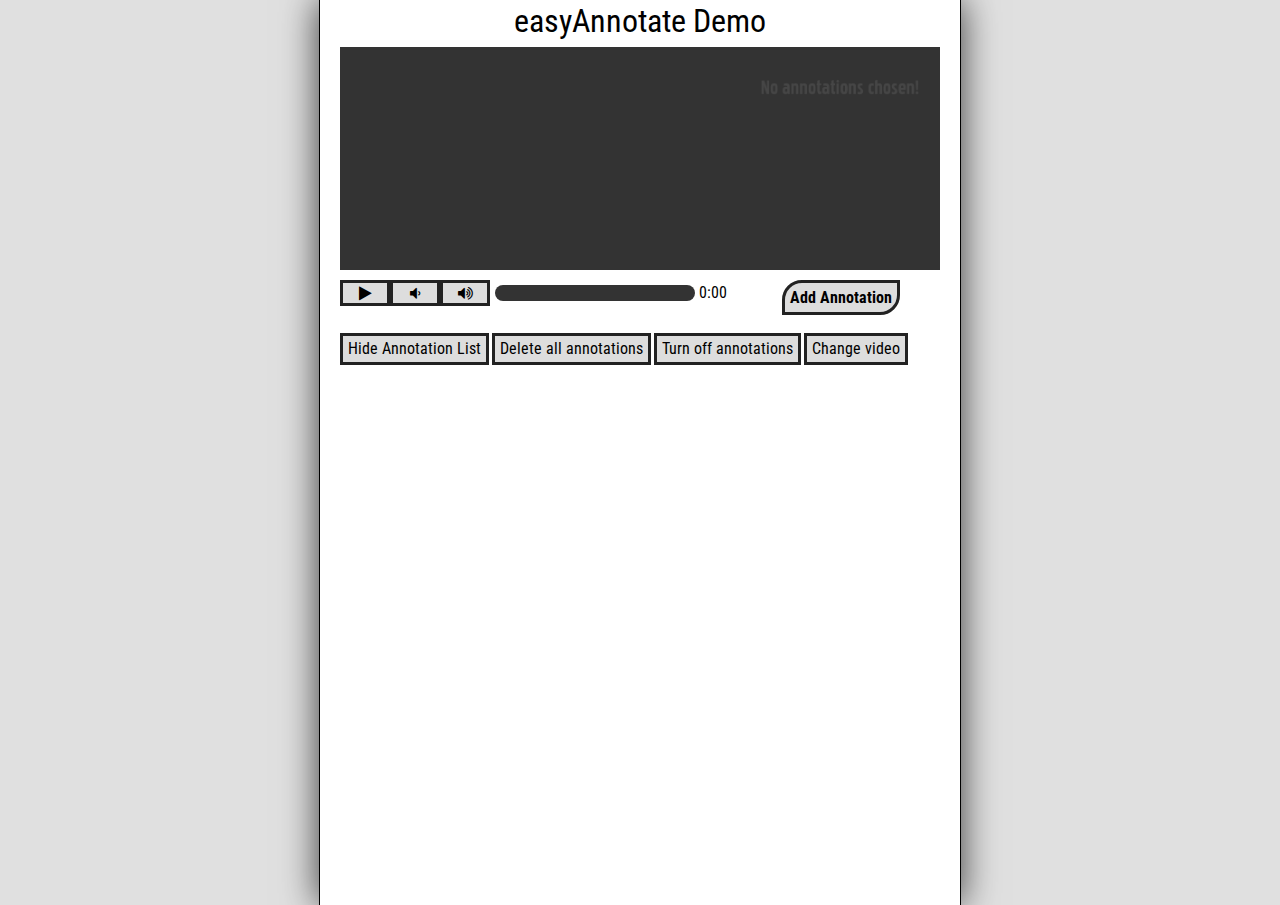
<file: index.html>
<!DOCTYPE html>
<!-- WARNING: Please only edit index-dev.html. index.html is DESTROYED every time the build script is ran -->
<html>
<head>
	<title>easyAnnotate Demo</title>
	<meta charset="utf-8" />
  <link rel="stylesheet" href="reset.css" type="text/css" />
	<link rel="stylesheet" href="style.css" type="text/css" />
	<!-- Font Awesome v4.3 gives us some cool icons... http://fortawesome.github.io/Font-Awesome/icons/ -->
	<link rel="stylesheet" href="dependencies/fontawesome/css/font-awesome.css" type="text/css" />
</head>
<body>
	<div id="container">
		<div id="addAnnotationForm">
			<ul id="tabNav">
				<li><a href="#" class="control selected no-select" id="textTab">Text</a></li>
				<li><a href="#" class="control no-select" id="imageTab">Image</a></li>
			</ul>
			<div id="textTabContent">
				<form>
					<textarea name="annotationText" id="form-annotation-text" rows=2 cols=23 placeholder="Enter your annotation text here..."></textarea>
					<input type="text" name="link" size=23 id="form-annotation-link" placeholder="Add link here..." />
					<br />
					<!--<label>
						<input type="checkbox" id="form-remove-text-whitespace" name="remove-text-whitespace" class="add-checkbox">
						<span class="checkbox-span">Get rid of whitespace?</span>
					</label>-->
					<br />
					<br />
					<div class="form-colour-container">Colour:<div id="background-colour-button" class="colour-button"></div></div>
					<div class="form-colour-container">Text:<div id="text-colour-button" class="colour-button"></div></div>

				</form>
			</div>

			<div id="imageTabContent">
				<h2>Image URL</h2>
				<form>
					<input type="text" name="image-url" size=26 value="" id="form-image-url" placeholder="http://google.com/cool-img.jpg" />
					<br />
					<!--<label>
						<input type="checkbox" id="form-remove-image-whitespace" name="remove-image-whitespace" class="add-checkbox" value'1'>
						<span class="checkbox-span">Get rid of whitespace?</span>
					</label>-->
					<br />
				</form>
			</div>
			<br />
			Length (seconds): <input type="text" name="length" size=3 value="2" id="form-annotation-length" />
			<br />
			<br />
			<a class="control no-select" id="saveAddForm">Save</a>
			<a class="control no-select" id="cancelAddForm">Cancel</a>

		</div>
    <div id="vidTitle">
      <h1 id="title">easyAnnotate Demo</h1>
    </div>
		<!-- Important: 'data-easyannotation-file-id' is going to specify what to save the annotations as in local storage! Keep this consistent on a per video basis -->
		<div id="vidContainer">
	    <div id="vid">
	      <div id="vid-overlay"></div>
				<canvas id="vid-canvas" width="400" height="220"></canvas>
				<video width="400" data-easyannotation-file-id="ExampleFileName" id="videoPlayer">
					<source src="http://www.w3schools.com/html/mov_bbb.mp4" type="video/mp4" id="MP4-video">
					Your browser does not support MP4 HTML5 video, lulz.
				</video>
			</div>

	    <div id="vidAnnotation">
				<div id="vidAnnotationInner">
					<ul id="vidAnnotationList">
					</ul>
				</div>
			</div>
		</div>
		<div id="informationalText"></div>
		<div id="annotationButton">
			<p><a id="addAnnotation" href="#">Add Annotation</a></p>
		</div>
		<div id="controls">
		<p>
			<a href="#" id="playPauseButton" class="control player-button no-select"><i class="fa fa-play"></i></a>

			<progress id="progress" max="100" value="0">% played</progress>
			<span id="play-time">0:00</span>
			<a href="#" class="control player-button no-select" id="volume-down"><i class="fa fa-volume-down"></i></a>
			<a href="#" class="control player-button no-select" id="volume-up"><i class="fa fa-volume-up"></i></a>
			<br />
			<br />
			<br />
			<a href="#" id="hidey-showy" class="control padded-button player-button no-select">Hide Annotation List</a>
			<a href="#" id="delete-everything-button" class="control padded-button player-button no-select">Delete all annotations</a>
			<a href="#" id="toggle-annotations-button" class="control padded-button player-button no-select">Turn off annotations</a>
			<a href="#" id="change-video-button" class="control padded-button player-button no-select">Change video</a>
		</p>
			<br /><br /><br />

			<form id="videoURL">
				Change the video: <input type="text" name="videoURL" id="form-video-URL" placeholder="Submit a .mp4 video (e.g. http://www.w3schools.com/html/mov_bbb.mp4)" />
				<a class="control no-select" id="videoURLSubmit">Change</a>
			</form>
		</div>

	</div>

  <!-- Linking JS at the end of the document to take advantage of lazy/faster loading -->
  <!-- We need jQuery and any other libraries (from the dependenices folder) first... -->
  <script src="dependencies/jquery-2.1.3.min.js"></script>
  <script src="dependencies/md5.min.js"></script>
	<script src="dependencies/mousetrap.min.js"></script>
	<script src="dependencies/colors.min.js"></script>
	<script src="dependencies/jqColorPicker.min.js"></script>
  <!-- Now for the actual js that does the cool stuff... -->
  <script src="main.min.js"></script>
</body>
</html>
</file>
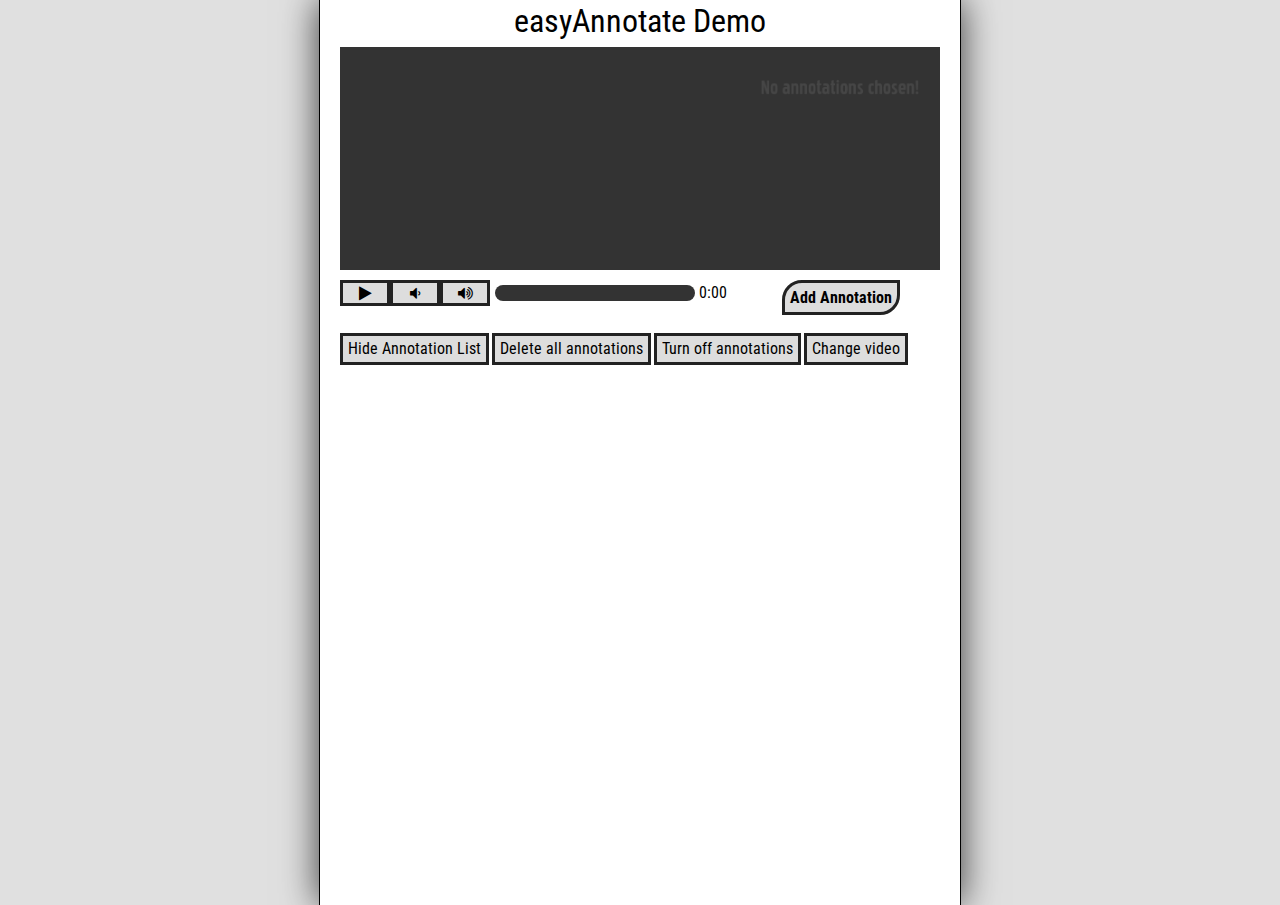
<file: index-dev.html>
<!DOCTYPE html>
<!-- WARNING: Please only edit index-dev.html. index.html is DESTROYED every time the build script is ran -->
<html>
<head>
	<title>easyAnnotate Demo</title>
	<meta charset="utf-8" />
  <link rel="stylesheet" href="reset.css" type="text/css" />
	<link rel="stylesheet" href="style.css" type="text/css" />
	<!-- Font Awesome v4.3 gives us some cool icons... http://fortawesome.github.io/Font-Awesome/icons/ -->
	<link rel="stylesheet" href="dependencies/fontawesome/css/font-awesome.css" type="text/css" />
</head>
<body>
	<div id="container">
		<div id="addAnnotationForm">
			<ul id="tabNav">
				<li><a href="#" class="control selected no-select" id="textTab">Text</a></li>
				<li><a href="#" class="control no-select" id="imageTab">Image</a></li>
			</ul>
			<div id="textTabContent">
				<form>
					<textarea name="annotationText" id="form-annotation-text" rows=2 cols=23 placeholder="Enter your annotation text here..."></textarea>
					<input type="text" name="link" size=23 id="form-annotation-link" placeholder="Add link here..." />
					<br />
					<!--<label>
						<input type="checkbox" id="form-remove-text-whitespace" name="remove-text-whitespace" class="add-checkbox">
						<span class="checkbox-span">Get rid of whitespace?</span>
					</label>-->
					<br />
					<br />
					<div class="form-colour-container">Colour:<div id="background-colour-button" class="colour-button"></div></div>
					<div class="form-colour-container">Text:<div id="text-colour-button" class="colour-button"></div></div>

				</form>
			</div>

			<div id="imageTabContent">
				<h2>Image URL</h2>
				<form>
					<input type="text" name="image-url" size=26 value="" id="form-image-url" placeholder="http://google.com/cool-img.jpg" />
					<br />
					<!--<label>
						<input type="checkbox" id="form-remove-image-whitespace" name="remove-image-whitespace" class="add-checkbox" value'1'>
						<span class="checkbox-span">Get rid of whitespace?</span>
					</label>-->
					<br />
				</form>
			</div>
			<br />
			Length (seconds): <input type="text" name="length" size=3 value="2" id="form-annotation-length" />
			<br />
			<br />
			<a class="control no-select" id="saveAddForm">Save</a>
			<a class="control no-select" id="cancelAddForm">Cancel</a>

		</div>
    <div id="vidTitle">
      <h1 id="title">easyAnnotate Demo</h1>
    </div>
		<!-- Important: 'data-easyannotation-file-id' is going to specify what to save the annotations as in local storage! Keep this consistent on a per video basis -->
		<div id="vidContainer">
	    <div id="vid">
	      <div id="vid-overlay"></div>
				<canvas id="vid-canvas" width="400" height="220"></canvas>
				<video width="400" data-easyannotation-file-id="ExampleFileName" id="videoPlayer">
					<source src="http://www.w3schools.com/html/mov_bbb.mp4" type="video/mp4" id="MP4-video">
					Your browser does not support MP4 HTML5 video, lulz.
				</video>
			</div>

	    <div id="vidAnnotation">
				<div id="vidAnnotationInner">
					<ul id="vidAnnotationList">
					</ul>
				</div>
			</div>
		</div>
		<div id="informationalText"></div>
		<div id="annotationButton">
			<p><a id="addAnnotation" href="#">Add Annotation</a></p>
		</div>
		<div id="controls">
		<p>
			<a href="#" id="playPauseButton" class="control player-button no-select"><i class="fa fa-play"></i></a>

			<progress id="progress" max="100" value="0">% played</progress>
			<span id="play-time">0:00</span>
			<a href="#" class="control player-button no-select" id="volume-down"><i class="fa fa-volume-down"></i></a>
			<a href="#" class="control player-button no-select" id="volume-up"><i class="fa fa-volume-up"></i></a>
			<br />
			<br />
			<br />
			<a href="#" id="hidey-showy" class="control padded-button player-button no-select">Hide Annotation List</a>
			<a href="#" id="delete-everything-button" class="control padded-button player-button no-select">Delete all annotations</a>
			<a href="#" id="toggle-annotations-button" class="control padded-button player-button no-select">Turn off annotations</a>
			<a href="#" id="change-video-button" class="control padded-button player-button no-select">Change video</a>
		</p>
			<br /><br /><br />

			<form id="videoURL">
				Change the video: <input type="text" name="videoURL" id="form-video-URL" placeholder="Submit a .mp4 video (e.g. http://www.w3schools.com/html/mov_bbb.mp4)" />
				<a class="control no-select" id="videoURLSubmit">Change</a>
			</form>
		</div>

	</div>

  <!-- Linking JS at the end of the document to take advantage of lazy/faster loading -->
  <!-- We need jQuery and any other libraries (from the dependenices folder) first... -->
  <script src="dependencies/jquery-2.1.3.js"></script>
  <script src="dependencies/md5.js"></script>
	<script src="dependencies/mousetrap.js"></script>
	<script src="dependencies/colors.js"></script>
	<script src="dependencies/jqColorPicker.js"></script>
  <!-- Now for the actual js that does the cool stuff... -->
  <script src="main.js"></script>
</body>
</html>
</file>
<file: style.css>
@import url(http://fonts.googleapis.com/css?family=Roboto+Condensed);

body{
	background-color: #e0e0e0;
	margin: 0px;
	font-family: 'Roboto Condensed', sans-serif;
}

#title{
	margin-bottom: 10px;
}

#container{
	max-width: 600px;
	min-height: 100vh;
	margin-left: auto;
	margin-right: auto;
	background-color: #FFFFFF;
	border-left: 1px black solid;
	border-right: 1px black solid;
	padding-top: 5px;
	padding-left: 20px;
	padding-right: 20px;

	-webkit-box-shadow: 0px 0px 35px 0px rgba(0,0,0,0.75);
	-moz-box-shadow: 0px 0px 35px 0px rgba(0,0,0,0.75);
	box-shadow: 0px 0px 35px 0px rgba(0,0,0,0.75);
}

#vidTitle{
	text-align: center;
	font-size: 200%;
	/*margin-top: -140px;*/
}

#vid{
	display: inline-block;
	float: left;
	height: 223px;
	background-color: #333;
	margin-bottom: 10px;
}

#vidAnnotation{
	float:right;
	width: 190px;
	height: 213px;
	background-color: #333;
	/* background-color: #806060;  /* was once 666 rock SOC */
	background-image: url('resources/noAnnotations.png');
	background-size: 80% auto;
	background-position: 50% 15%;
	background-repeat: no-repeat;
	display: inline-block;
	padding: 5px;
	overflow:hidden;
}

#vidAnnotationInner{
	width: 190px;
	height: 210px;
	overflow-y: scroll;
	overflow-x: hidden;
}

#annotationButton{
	font-family: 'Roboto Condensed', 'Helvetica Neue', 'Calibri', sans-serif;
	float: right;
	margin-top: 20px;
	margin-right: 40px;
}

#addAnnotation{
	color: #000000;
	text-decoration: none;
	font-weight: bold;

	border: solid;
	border-color: #222222;
	background-color: #DDDDDD;
	border-top-left-radius: 20px;
	border-bottom-right-radius: 20px;
	padding: 5px;
}

#addAnnotation:hover{
	background-color: #AAAAAA;
}


.vidAnnotationType{
	font-size: 50%;
	text-transform: uppercase;
}

.vidAnnotationTimes{
	font-size: 70%;
}

.vidAnnotationContent{
	font-size: 120%;
	color: #FFF;
	word-wrap: break-word;
}

#vidAnnotationInner > ul > li{
	padding: 10px;
}

#vidAnnotationInner > ul > li > .vidAnnotationContent > img{
	border: 2px black solid;
}

#vid-overlay {
	/* this makes annotations actually work - pls don't break */
	position: absolute;
	/*z-index: 3000;*/
}

#vid-canvas {
	/* this makes box drawing actually work - pls don't break */
	position: absolute;
	z-index: 2000;
	margin: 0;
	padding: 0;
}

#vidContainer{
	background-color: #333;
}

#informationalText{
	float: left;
	font-weight: bold;
}

.removeAnnotation{
	float: right;
	text-decoration: none;
	color: #555555;
	font-weight: bold;
	font-size: 16px;
}

.removeAnnotation:hover{
	color: #FF0000;
}

#addAnnotationForm{
	width: 175px;
	height: 220px;
	position: relative;
	padding: 10px;
	background-color: #597c56;
	border: 2px solid #333;
	color: #FFF;
	left: 400px;
	top: 65px;
	z-index: 4000;
}

#addAnnotationForm textarea{
	resize: none;
}

.add-checkbox{
	position: relative;
	top: 17px;
}

.checkbox-span{
	margin-left: 20px
}

.form-colour-container {
	display: inline;
}

.form-colour-container div{
	vertical-align: middle;
	display: inline-table;
}


.colour-button {
	width: 30px;
	padding: 4px;
	height: 20px;
	border: 1px solid #666;
	border-radius: 5px;
	background: #eee;

}

.cp-color-picker{
	/* make sure it can be seen over all of the other ridiculous z indicies!! */
	z-index: 5000;
}

a.control{
	color: #000000;
	text-decoration: none;
	border: solid;
	border-color: #222222;
	background-color: #DDDDDD;
	padding: 2px;
	min-width: 40px;
	text-align: center;
	height: 16px;
}

.no-select {
	/* copying and pasting button text/video annotation text does not look pro... */
	-webkit-touch-callout: none;
	-webkit-user-select: none;
	-khtml-user-select: none;
	-moz-user-select: none;
	-ms-user-select: none;
	user-select: none;
}

a.player-button {
	float: left; /* to float or not to float, that is the question */

}

a.control:hover {
	background-color: #AAAAAA;
}

.padded-button {
	/* using !important as a quick hack to override a.control's padding! */
	padding: 5px !important;
	/* living on the edge. */

	margin-right: 3px;
}


/* Quite a bit of these CSS Selectors are from http://cssdeck.com/labs/styling-html5-progress-bars */

#progress{
	width: 200px;
	height: 16px;
	margin-left: 5px;
	margin-top: 5px;
	/* Important Thing */
	-webkit-appearance: none;
	border: none;
}

progress::-webkit-progress-bar {
	background-color: #333;
	border-radius: 10px;
	padding: 2px;
}

/* Now the value part */
progress::-webkit-progress-value {
	/* boder radius must equal the border radius in the selector above! */
	border-radius: 10px;
	box-shadow: inset 0 1px 1px 0 rgba(255, 255, 255, 0.4);
	background-color: #597c56;

}

/*setting up form tags*/
#tabNav{
	height: 40px;
	width: auto;
	line-height: 40px;
	overflow: hidden;
	margin-top: -52px;
	margin-bottom: 10px;
	background-color: #597c56;
	padding-left: 10px;
	padding-right: 10px;
	-webkit-border-top-left-radius: 10px;
	-webkit-border-top-right-radius: 10px;
	-moz-border-radius-topleft: 10px;
	-moz-border-radius-topright: 10px;
	border-top-left-radius: 10px;
	border-top-right-radius: 10px;
	border: 2px black solid;
	border-bottom: 0px;
}

#tabNav > li{
	width: 100px;
	height: 25px;
	display: inline;
}

#tabNav .selected{
	background-color: #AAAAAA;
}

.annotation-on-screen{
	font-size: 16px;
}

.annotationLink{
	font-size: 60%;
	margin-top: 5px;
	background-repeat: no-repeat;
	background-size: auto 10px;
}

.annotationLink a, .annotationLink a:hover, .annotationLink a:visited{
	text-decoration: none;
	color: #AAAAAA;
}

/* override fugly default styles that firefox has */
form textarea, form input {
	font-family: 'Roboto Condensed', sans-serif;
	width: 100%;
}

#videoURL input{
	display: inline;
}

#videoURLText{
	width: 100%;
}

#videoURLSubmit{
	margin-top: 5px;
	display: block;
}
</file>
